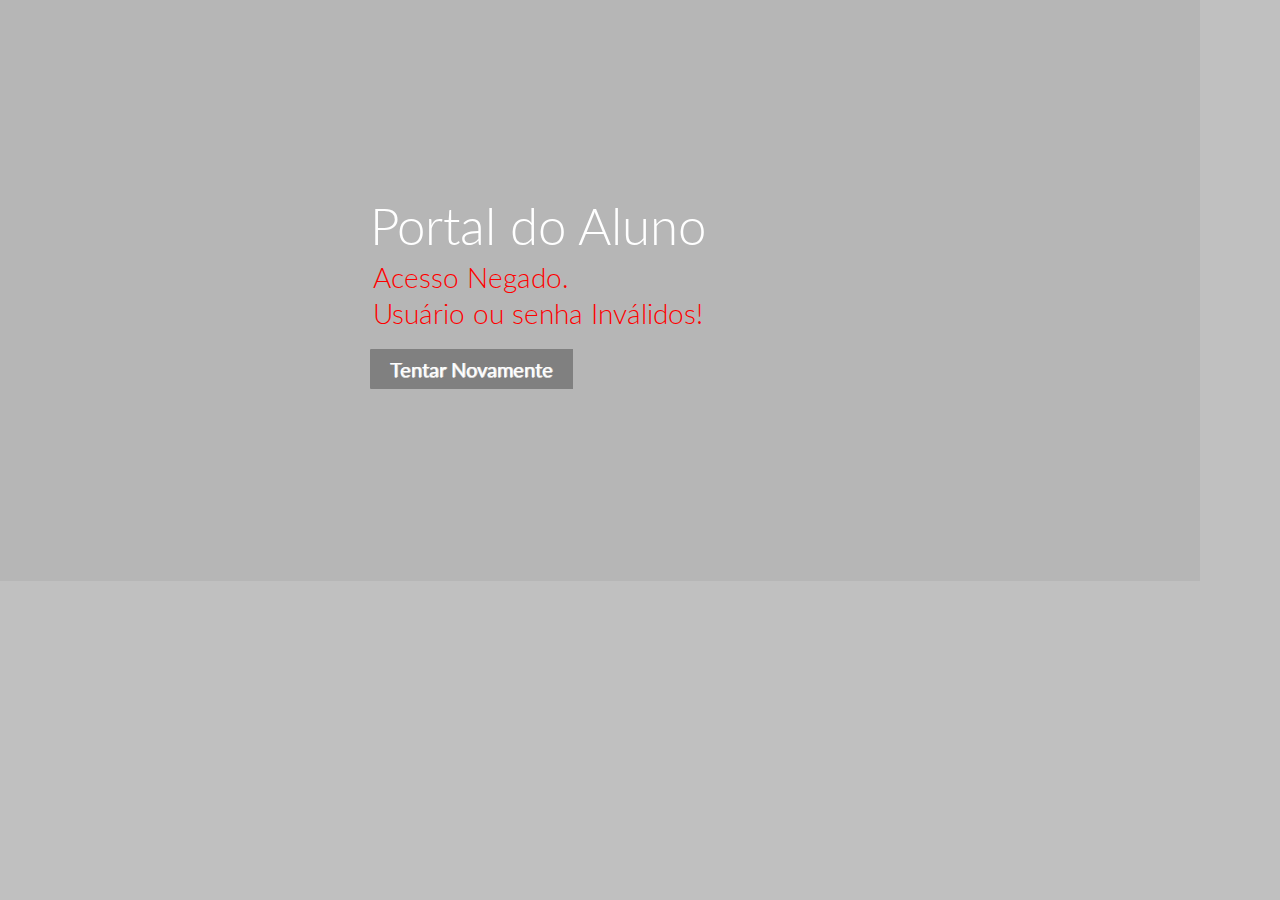
<file: portaldoaluno/WebContent/acessoNegado.html>
<!DOCTYPE html>
<html lang="en" class="no-js">
<head>
<meta charset="UTF-8" />
<title>Portal do Aluno</title>
<link rel="stylesheet" type="text/css" href="css/pageStyle.css" />
<link rel="stylesheet" type="text/css" href="css/menuStyle.css" />
<link rel="stylesheet" type="text/css" href="css/formStyle.css">
<script type="text/javascript">
	function goBack() {
		window.history.back();
	}
</script>
</head>
<body>
	<div class="container">
		<header>
			<h1>
				Portal do Aluno <span style="color: red;">Acesso Negado. <br />
					Usuário ou senha Inválidos!
				</span>
			</h1>
			<div class="wrap-contact100-form-btn">
				<div class="contact100-form-bgbtn"></div>
				<button class="contact100-form-btn" onclick="goBack()"
					value="Voltar">Tentar Novamente</button>
			</div>
		</header>
	</div>
</body>
</html>
</file>
<file: portaldoaluno/WebContent/css/pageStyle.css>
@import url(http://fonts.googleapis.com/css?family=Lato:300,400,700);
@font-face {
	font-family: 'codropsicons';
	src:url('../fonts/codropsicons/codropsicons.eot');
	src:url('../fonts/codropsicons/codropsicons.eot?#iefix') format('embedded-opentype'),
		url('../fonts/codropsicons/codropsicons.woff') format('woff'),
		url('../fonts/codropsicons/codropsicons.ttf') format('truetype'),
		url('../fonts/codropsicons/codropsicons.svg#codropsicons') format('svg');
	font-weight: normal;
	font-style: normal;
}

body {
	background: #c0c0c0;
}

.container > header,
.codrops-top {
	color: #fff;
	font-family: 'Lato', Arial, sans-serif;
}

.container > header {
	margin: 0 auto;
	padding: 12em 2em;
	padding-left: 370px;
	background: rgba(0,0,0,0.05);
}

.container > header a {
	color: #566473;
	text-decoration: none;
	outline: none;
}

.container > header a:hover {
	color: #4f7bab;
}

.container > header h1 {
	font-size: 3.2em;
	line-height: 1.3;
	margin: 0;
	font-weight: 300;
}

.container > header span {
	display: block;
	font-size: 55%;
	color: #74818e;
	padding: 0 0 0.6em 0.1em;
}

/* To Navigation Style */
.codrops-top {
	background: #fff;
	background: rgba(255, 255, 255, 0.6);
	text-transform: uppercase;
	width: 100%;
	font-size: 0.69em;
	line-height: 2.2;
}

.codrops-top a {
	text-decoration: none;
	padding: 0 1em;
	letter-spacing: 0.1em;
	color: #888;
	display: inline-block;
}

.codrops-top a:hover {
	background: rgba(255,255,255,0.95);
	color: #333;
}

.codrops-top span.right {
	float: right;
}

.codrops-top span.right a {
	float: left;
	display: block;
}

.codrops-icon:before {
	font-family: 'codropsicons';
	margin: 0 4px;
	speak: none;
	font-style: normal;
	font-weight: normal;
	font-variant: normal;
	text-transform: none;
	line-height: 1;
	-webkit-font-smoothing: antialiased;
}

.codrops-icon-drop:before {
	content: "\e001";
}

.codrops-icon-prev:before {
	content: "\e004";
}

/* Demo Buttons Style */
.codrops-demos {
	padding-top: 1em;
	font-size: 0.9em;
}

.codrops-demos a {
	text-decoration: none;
	outline: none;
	display: inline-block;
	margin: 0.5em;
	padding: 0.7em 1.1em;
	border: 3px solid #b1aea6;
	color: #b1aea6;
	font-weight: 700;
}

.codrops-demos a:hover,
.codrops-demos a.current-demo,
.codrops-demos a.current-demo:hover {
	border-color: #89867e;
	color: #89867e;
}

@media screen and (max-width: 1025px) {
	.container > header {
		margin: 0 auto;
		padding: 120px 50px;
		font-size: 70%;
		text-align: right;
	}
}

@media screen and (max-width: 740px) {

	.codrops-icon span {
		display: none;
	}

}
</file>
<file: portaldoaluno/WebContent/css/menuStyle.css>
*,
*:after,
*::before {
		-webkit-box-sizing: border-box;
		-moz-box-sizing: border-box;
		box-sizing: border-box;
}

@font-face {
		font-weight: normal;
		font-style: normal;
}

/*Posi��o e tamanho dos �cones do menu*/

.fa{
	padding-left: 20px;
	padding-right: 20px;
	font-size: 24px;
}

/* Icomoon.com */

.gn-menu-main,
.gn-menu-main ul {
		margin: 0;
		padding: 0;
		background: #ffffff;
		color: #5f6f81;
		list-style: none;
		text-transform: none;
		font-weight: 300;
		font-family: 'Lato', Arial, sans-serif;
		line-height: 60px;
}

.gn-menu-main {
		position: fixed;
		top: 0;
		left: 0;
		width: 100%;
		height: 60px;
		font-size: 13px;
}

.gn-menu-main a {
		display: block;
		height: 100%;
		color: #5f6f81;
		text-decoration: none;
		cursor: pointer;
}

.no-touch .gn-menu-main a:hover,
.no-touch .gn-menu li.fa fa-h-square:hover,
.no-touch .gn-menu li.fa fa-h-square:hover a {
		background: #5f6f81;
		color: #ffffff;
}

.gn-menu-main > li {
		display: block;
		float: left;
		height: 100%;
		border-right: 1px solid #c6d0da;
		text-align: center;
}

/* icon-only trigger (menu item) */

.gn-menu-main li.gn-trigger {
		position: relative;
		width: 60px;
		-webkit-touch-callout: none;
		-webkit-user-select: none;
		-khtml-user-select: none;
		-moz-user-select: none;
		-ms-user-select: none;
		user-select: none;
}

.gn-menu-main > li:last-child {
		float: right;
		border-right: none;
		border-left: 1px solid #c6d0da;
}

.gn-menu-main > li > a {
		padding: 0 30px;
		text-transform: uppercase;
		letter-spacing: 1px;
		font-weight: bold;
}

.gn-menu-main:after {
		display: table;
		clear: both;
		content: "";
}

.gn-menu-wrapper {
		position: fixed;
		top: 60px;
		bottom: 0;
		left: 0;
		overflow: hidden;
		width: 60px;
		border-top: 1px solid #c6d0da;
		background: #ffffff;
		-webkit-transform: translateX(-60px);
		-moz-transform: translateX(-60px);
		transform: translateX(-60px);
		-webkit-transition: -webkit-transform 0.3s, width 0.3s;
		-moz-transition: -moz-transform 0.3s, width 0.3s;
		transition: transform 0.3s, width 0.3s;
}

.gn-scroller {
		position: absolute;
		overflow-y: scroll;
		width: 370px;
		height: 100%;
}

.gn-menu {
		border-bottom: 1px solid #c6d0da;
		text-align: left;
		font-size: 18px;
}

.gn-menu li:not(:first-child),
.gn-menu li li {
		box-shadow: inset 0 1px #c6d0da
}

.gn-submenu li {
		overflow: hidden;
		height: 0;
		-webkit-transition: height 0.3s;
		-moz-transition: height 0.3s;
		transition: height 0.3s;
}

.gn-submenu li a {
		color: #c1c9d1
}

input.gn-search {
		position: relative;
		z-index: 10;
		padding-left: 60px;
		outline: none;
		border: none;
		background: transparent;
		color: #5f6f81;
		font-weight: 300;
		font-family: 'Lato', Arial, sans-serif;
		cursor: pointer;
}

/* placeholder */

.gn-search::-webkit-input-placeholder {
		color: #5f6f81
}

.gn-search:-moz-placeholder {
		color: #5f6f81
}

.gn-search::-moz-placeholder {
		color: #5f6f81
}

.gn-search:-ms-input-placeholder {
		color: #5f6f81
}

/* hide placeholder when active in Chrome */

.gn-search:focus::-webkit-input-placeholder,
.no-touch .gn-menu li.fa fa-h-square:hover .gn-search:focus::-webkit-input-placeholder {
		color: transparent
}

input.gn-search:focus {
		cursor: text
}

.no-touch .gn-menu li.fa fa-h-square:hover input.gn-search {
		color: #ffffff
}

/* placeholder */

.no-touch .gn-menu li.fa fa-h-square:hover .gn-search::-webkit-input-placeholder {
		color: #ffffff
}

.no-touch .gn-menu li.fa fa-h-square:hover .gn-search:-moz-placeholder {
		color: #ffffff
}

.no-touch .gn-menu li.fa fa-h-square:hover .gn-search::-moz-placeholder {
		color: #ffffff
}

.no-touch .gn-menu li.fa fa-h-square:hover .gn-search:-ms-input-placeholder {
		color: #ffffff
}

.gn-menu-main a.gn-icon-search {
		position: absolute;
		top: 0;
		left: 0;
		height: 60px;
}

.gn-icon::before {
		display: inline-block;
		width: 60px;
		text-align: center;
		text-transform: none;
		font-weight: normal;
		font-style: normal;
		font-variant: normal;
		font-family: 'ecoicons';
		line-height: 1;
		speak: none;
		-webkit-font-smoothing: antialiased;
}

/* if an icon anchor has a span, hide the span */

.gn-icon span {
		width: 0;
		height: 0;
		display: block;
		overflow: hidden;
}

.gn-icon-menu::before {
		margin-left: -15px;
		vertical-align: -2px;
		width: 30px;
		height: 3px;
		background: #5f6f81;
		box-shadow: 0 3px #ffffff, 0 -6px #5f6f81, 0 -9px #ffffff, 0 -12px #5f6f81;
		content: '';
}

.no-touch .gn-icon-menu:hover::before,
.no-touch .gn-icon-menu.gn-selected:hover::before {
		background: #ffffff;
		box-shadow: 0 3px #5f6f81, 0 -6px #ffffff, 0 -9px #5f6f81, 0 -12px #ffffff;
}

.gn-icon-menu.gn-selected::before {
		background: #5993cd;
		box-shadow: 0 3px #ffffff, 0 -6px #5993cd, 0 -9px #ffffff, 0 -12px #5993cd;
}

/* styles for opening menu */

.gn-menu-wrapper.gn-open-all,
.gn-menu-wrapper.gn-open-part {
		-webkit-transform: translateX(0px);
		-moz-transform: translateX(0px);
		transform: translateX(0px);
		width: 340px
}

.gn-menu-wrapper.gn-open-all {
		width: 340px
}

.gn-menu-wrapper.gn-open-all .gn-submenu li {
		height: 60px
}

@media screen and (max-width: 422px) { 
	.gn-menu-wrapper.gn-open-all {
			-webkit-transform: translateX(0px);
			-moz-transform: translateX(0px);
			transform: translateX(0px);
			width: 100%;
	}

	.gn-menu-wrapper.gn-open-all .gn-scroller {
			width: 130%
	}
}
</file>
<file: portaldoaluno/WebContent/css/formStyle.css>
@font-face {
	font-family: 'Lato', Arial, sans-serif;
}

@font-face {
	font-family: 'Lato', Arial, sans-serif;
}

* {
	margin: 0px;
	padding: 0px;
	box-sizing: border-box;
}

body, html {
	height: 100%;
	font-family: 'Lato', Arial, sans-serif;
}

</
style>a:focus {
	outline: none !important;
}

a:hover {
	text-decoration: none;
}

h1, h2, h3, h4, h5, h6 {
	margin: 0px;
}

p {
	font-family: 'Lato', Arial, sans-serif;
	font-size: 14px;
	line-height: 1.7;
	color: #666666;
	margin: 0px;
}

ul, li {
	margin: 0px;
	list-style-type: none;
}

input {
	outline: none;
	border: none;
}

input[type="number"] {
	-moz-appearance: textfield;
	appearance: none;
	-webkit-appearance: none;
}

input[type="number"]::-webkit-outer-spin-button, input[type="number"]::-webkit-inner-spin-button
	{
	-webkit-appearance: none;
}

textarea {
	outline: none;
	border: none;
}

textarea:focus, input:focus {
	border-color: transparent !important;
}

input:focus::-webkit-input-placeholder {
	color: transparent;
}

input:focus:-moz-placeholder {
	color: transparent;
}

input:focus::-moz-placeholder {
	color: transparent;
}

input:focus:-ms-input-placeholder {
	color: transparent;
}

textarea:focus::-webkit-input-placeholder {
	color: transparent;
}

textarea:focus:-moz-placeholder {
	color: transparent;
}

textarea:focus::-moz-placeholder {
	color: transparent;
}

textarea:focus:-ms-input-placeholder {
	color: transparent;
}

input::-webkit-input-placeholder {
	color: #999999;
}

input:-moz-placeholder {
	color: #999999;
}

input::-moz-placeholder {
	color: #999999;
}

input:-ms-input-placeholder {
	color: #999999;
}

textarea::-webkit-input-placeholder {
	color: #999999;
}

textarea:-moz-placeholder {
	color: #999999;
}

textarea::-moz-placeholder {
	color: #999999;
}

textarea:-ms-input-placeholder {
	color: #999999;
}

button {
	outline: none !important;
	border: none;
	background: transparent;
}

button:hover {
	cursor: pointer;
}

iframe {
	border: none !important;
}

.container {
	max-width: 1200px;
}

.container-text100 {
	width: 100%;
	display: -webkit-box;
	display: -webkit-flex;
	display: -moz-box;
	display: -ms-flexbox;
	display: flex;
	flex-wrap: wrap;
	justify-content: center;
	align-items: center;
	padding: 15px;
	background: #e6e6e6;
	text-shadow: 0.5px 0px 0px #d3d3d3, -0.5px 0px 0px #d3d3d3, 0px 0.5px
		0px #d3d3d3, 0px -0.5px 0px #d3d3d3;
}

.container-contact100 {
	width: 100%;
	min-height: 100vh;
	display: -webkit-box;
	display: -webkit-flex;
	display: -moz-box;
	display: -ms-flexbox;
	display: flex;
	flex-wrap: wrap;
	justify-content: center;
	align-items: center;
	padding: 15px;
	background: #e6e6e6;
}

.wrap-contact100 {
	width: 550px;
	background: transparent;
	padding: 30px 0 80px 0;
}

.contact100-form {
	width: 100%;
}

.contact100-form-title {
	display: block;
	font-family: 'Lato', Arial, sans-serif;
	font-size: 30px;
	color: #43383e;
	line-height: 1.2;
	text-align: center;
	padding-bottom: 35px;
	text-shadow: 0.5px 0px 0px #d3d3d3, -0.5px 0px 0px #d3d3d3, 0px 0.5px
		0px #d3d3d3, 0px -0.5px 0px #d3d3d3;
}

.wrap-input100 {
	width: 100%;
	position: relative;
	background-color: #fff;
	margin-bottom: 17px;
}

.label-input100 {
	display: -webkit-box;
	display: -webkit-flex;
	display: -moz-box;
	display: -ms-flexbox;
	display: flex;
	justify-content: center;
	align-items: center;
	width: 58px;
	height: 62px;
	position: absolute;
	top: 0;
	left: 0;
	cursor: pointer;
	font-size: 18px;
	color: #999999;
}

.input100 {
	display: block;
	width: 100%;
	background: transparent;
	font-family: 'Lato', Arial, sans-serif;
	font-size: 15px;
	color: #43383e;
	line-height: 1.2;
	padding: 0 5px;
}

input.input100 {
	height: 62px;
	padding: 0 20px 0 58px;
}

textarea.input100 {
	min-height: 199px;
	padding: 19px 20px 0 23px;
}

.contact100-form-checkbox {
	padding-top: 12px;
	padding-bottom: 20px;
}

.input-checkbox100 {
	display: none;
}

.label-checkbox100 {
	display: block;
	position: relative;
	padding-left: 32px;
	cursor: pointer;
	font-family: 'Lato', Arial, sans-serif;
	font-size: 15px;
	color: #43383e;
	line-height: 1.2;
}

.label-checkbox100::before {
	content: "\f00c";
	font-family: FontAwesome;
	font-size: 15px;
	color: transparent;
	display: -webkit-box;
	display: -webkit-flex;
	display: -moz-box;
	display: -ms-flexbox;
	display: flex;
	justify-content: center;
	align-items: center;
	position: absolute;
	width: 22px;
	height: 22px;
	border-radius: 2px;
	background: #fff;
	left: 0;
	top: 50%;
	-webkit-transform: translateY(-50%);
	-moz-transform: translateY(-50%);
	-ms-transform: translateY(-50%);
	-o-transform: translateY(-50%);
	transform: translateY(-50%);
}

.input-checkbox100:checked+.label-checkbox100::before {
	color: #555555;
}

.container-contact100-form-btn {
	display: -webkit-box;
	display: -webkit-flex;
	display: -moz-box;
	display: -ms-flexbox;
	display: flex;
	flex-wrap: wrap;
	padding-top: 13px;
}

.wrap-contact100-form-btn {
	display: block;
	position: relative;
	z-index: 1;
	border-radius: 1px;
	overflow: hidden;
	text-align: -moz-center; /*Centraliza do texto no bot�o Entrar*/
}

/*Controle de layout do bot�o do formul�rio*/
.contact100-form-btn {
	display: -webkit-box;
	display: -webkit-flex;
	display: -moz-box;
	display: -ms-flexbox;
	display: flex;
	justify-content: center;
	align-items: center;
	padding: 0 20px;
	min-width: 160px;
	height: 40px;
	font-family: 'Lato', Arial, sans-serif;
	font-size: 20px;
	color: #ffffff;
	line-height: 1.2;
	/*Sombra do texto do bot�o Entrar*/
	text-shadow: 0.5px 0px 0px #d3d3d3, -0.5px 0px 0px #d3d3d3, 0px 0.5px
		0px #d3d3d3, 0px -0.5px 0px #d3d3d3;
	background: gray;
}

.wrap-contact100-form-btn:hover .contact100-form-bgbtn {
	left: 0;
}

.validate-input {
	position: relative;
}

.alert-validate::before {
	content: attr(data-validate);
	position: absolute;
	max-width: 70%;
	background-color: #fff;
	border: 1px solid #c80000;
	border-radius: 2px;
	padding: 4px 25px 4px 10px;
	top: 50%;
	-webkit-transform: translateY(-50%);
	-moz-transform: translateY(-50%);
	-ms-transform: translateY(-50%);
	-o-transform: translateY(-50%);
	transform: translateY(-50%);
	right: 2px;
	pointer-events: none;
	font-family: 'Lato', Arial, sans-serif;
	color: #c80000;
	font-size: 13px;
	line-height: 1.4;
	text-align: left;
	visibility: hidden;
	opacity: 0;
	-webkit-transition: opacity 0.4s;
	-o-transition: opacity 0.4s;
	-moz-transition: opacity 0.4s;
	transition: opacity 0.4s;
}

.alert-validate::after {
	content: "\f06a";
	font-family: FontAwesome;
	display: block;
	position: absolute;
	color: #c80000;
	font-size: 16px;
	top: 50%;
	-webkit-transform: translateY(-50%);
	-moz-transform: translateY(-50%);
	-ms-transform: translateY(-50%);
	-o-transform: translateY(-50%);
	transform: translateY(-50%);
	right: 8px;
}

.alert-validate:hover:before {
	visibility: visible;
	opacity: 1;
}

@media ( max-width : 992px) {
	.alert-validate::before {
		visibility: visible;
		opacity: 1;
	}
}
</file>
